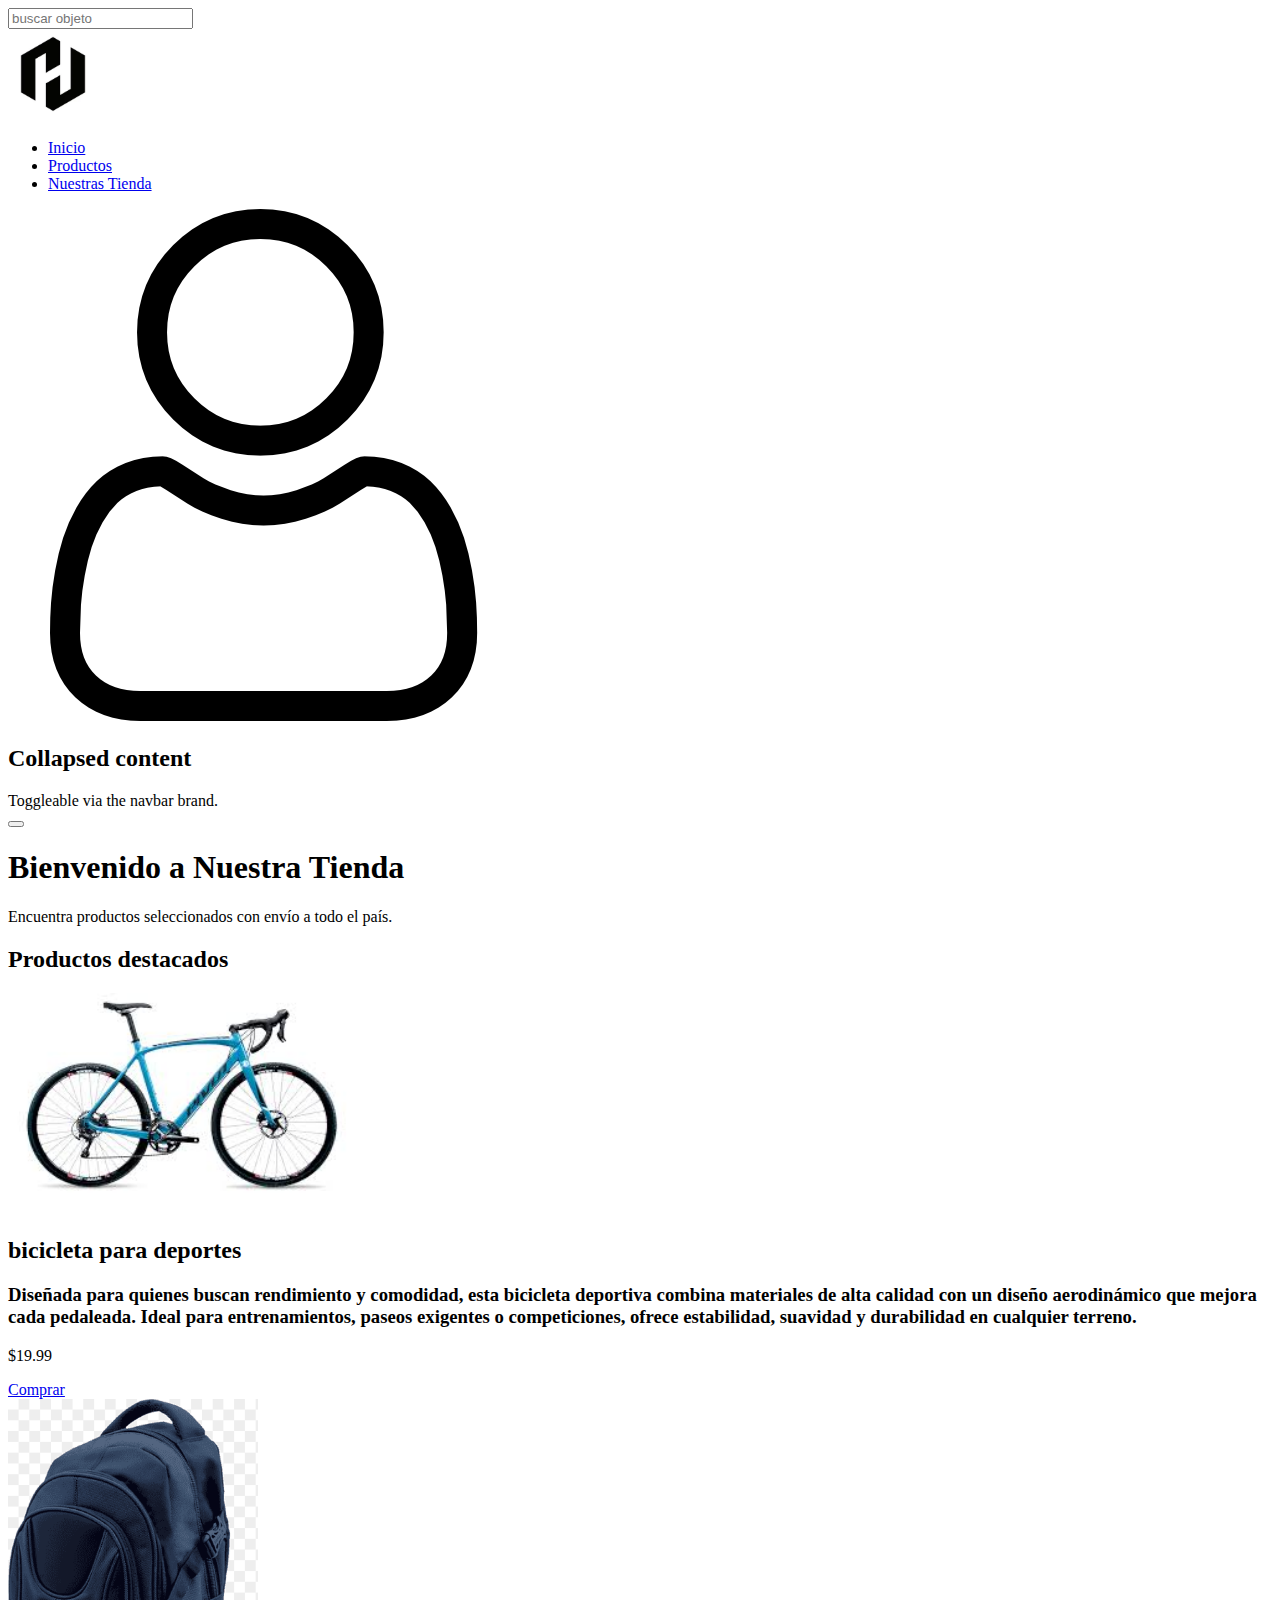
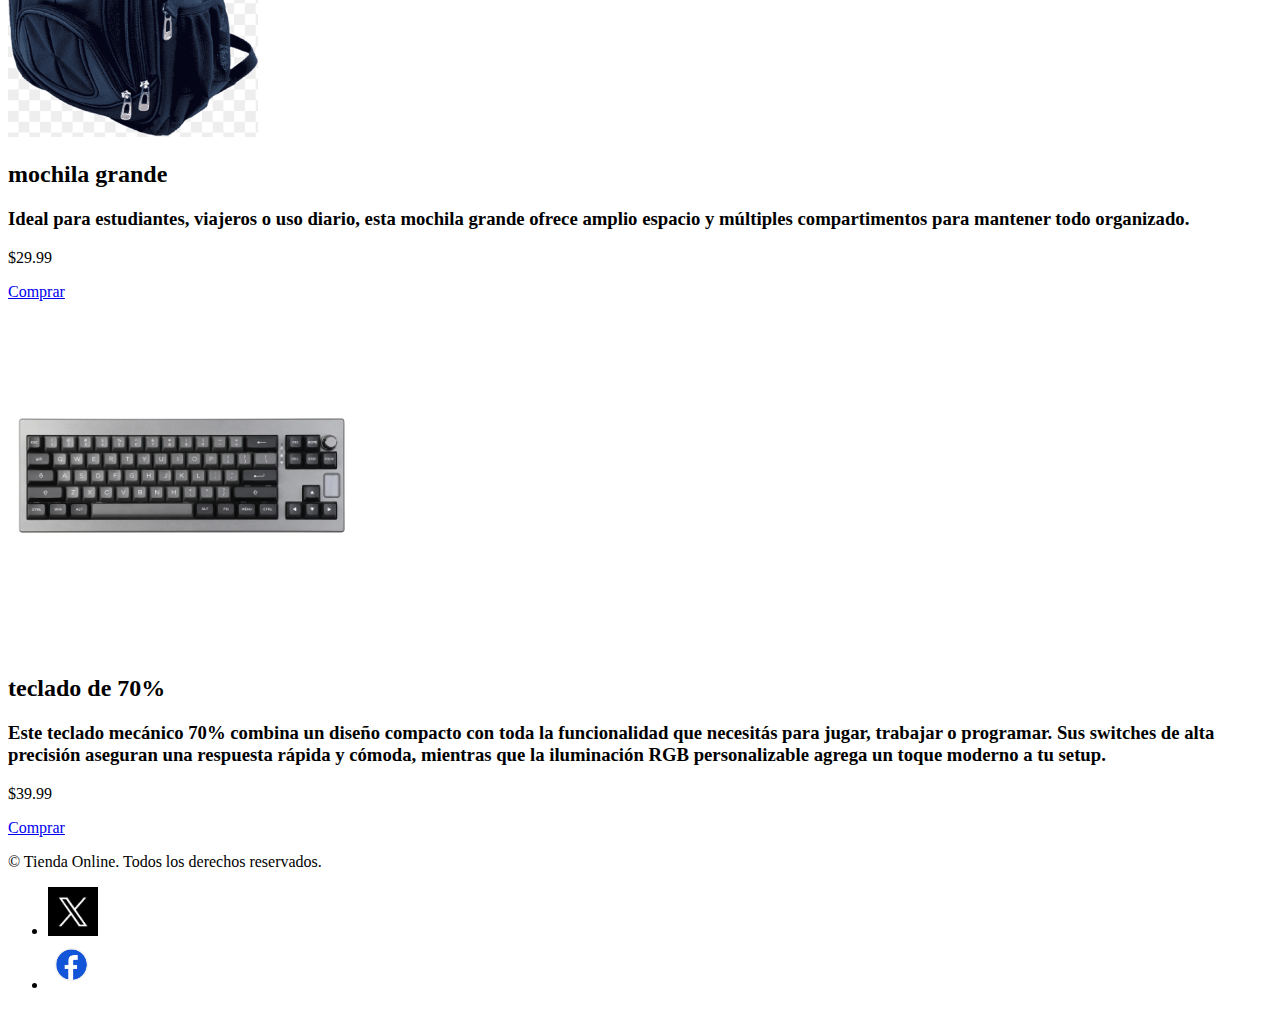
<file: index.html>
<!-- index.html -->
<!doctype html>
<html lang="es">
<head>
  <meta charset="utf-8">
  <meta name="viewport" content="width=device-width,initial-scale=1">
  <title>Tienda Online - Inicio</title>
  <!-- link de bt -->
  <link href="https://cdn.jsdelivr.net/npm/bootstrap@5.3.8/dist/css/bootstrap.min.css" rel="stylesheet" integrity="sha384-sRIl4kxILFvY47J16cr9ZwB07vP4J8+LH7qKQnuqkuIAvNWLzeN8tE5YBujZqJLB" crossorigin="anonymous">
  <!-- link de css -->
  <link rel="stylesheet" href="css/main.css">
  <!-- link de animacion -->
  <link rel="stylesheet" href="https://cdnjs.cloudflare.com/ajax/libs/animate.css/4.1.1/animate.min.css"/>
  <!-- link de tipografia -->
  <link rel="preconnect" href="https://fonts.googleapis.com">
  <link rel="preconnect" href="https://fonts.gstatic.com" crossorigin>
  <link href="https://fonts.googleapis.com/css2?family=Open+Sans:ital,wght@0,300..800;1,300..800&display=swap" rel="stylesheet">

</head>
<body>
    <!-- paginas -->
  <header>
    <div class="buscador">
      <form action="#" method="get">
          <input type="search" name="buscar" placeholder="buscar objeto">
      </form>
    </div>

    <div class="contenedor">
      <a href="index.html" class="logo"><img class="animate__animated animate__bounce" src="img/logotipo.webp" alt="Logo tienda" width="90"></a>
        <nav class="menu">
          <ul>
            <li><a href="index.html">Inicio</a></li>
            <li><a href="./pages/productos.html">Productos</a></li>
            <li><a href="./pages/tiendas.html">Nuestras Tienda</a></li>
          </ul>
        </nav>
        
        <div class="menu-wrapper">
          <img src="img/usuario.png" alt="icono de usuario">
        </div>
    </div>
  </header>

  <main>
    <!-- menu hamburguesa con bt -->
    <div class="collapse" id="navbarToggleExternalContent" data-bs-theme="dark">
  <div class="bg-dark p-4">
    <h2 class="text-body-emphasis h4">Collapsed content</h2>
    <span class="text-body-secondary">Toggleable via the navbar brand.</span>
  </div>
</div>
<nav class="navbar navbar-dark bg-dark">
  <div class="container-fluid">
    <button class="navbar-toggler" type="button" data-bs-toggle="collapse" data-bs-target="#navbarToggleExternalContent" aria-controls="navbarToggleExternalContent" aria-expanded="false" aria-label="Toggle navigation">
      <span class="navbar-toggler-icon"></span>
    </button>
  </div>
</nav>  
    <section>
      <div>
        <h1>Bienvenido a Nuestra Tienda</h1>
        <p>Encuentra productos seleccionados con envío a todo el país.</p>
      </div>
    </section>
        <!-- productos -->
    <section class="productos">
      <h2>Productos destacados</h2>
      <div class="productos-uno">
        <article class="card imagen-uno">
          <img src="img/bici.jpg" width="350" alt="bicicleta deportiva">
          <h2>bicicleta para deportes</h2>
          <h3>Diseñada para quienes buscan rendimiento y comodidad, esta bicicleta deportiva combina materiales de alta calidad con un diseño aerodinámico que mejora cada pedaleada. Ideal para entrenamientos, paseos exigentes o competiciones, ofrece estabilidad, suavidad y durabilidad en cualquier terreno.</h3>
          <p>$19.99</p>
          <a class="btn" href="./pages/productos.html">Comprar</a>
        </article>
        <article class="card imagen-dos">
          <img src="img/nueva-mochila.png" width="250" alt="mochila grande">
          <h2>mochila grande</h2>
          <h3>Ideal para estudiantes, viajeros o uso diario, esta mochila grande ofrece amplio espacio y múltiples compartimentos para mantener todo organizado.</h3>
          <p>$29.99</p>
          <a class="btn" href="./pages/productos.html">Comprar</a>
        </article>
        <article class="card imagen-tres">
          <img src="img/teclado-70.png" width="350" alt="teclado de 70%">
          <h2>teclado de 70%</h2>
          <h3>Este teclado mecánico 70% combina un diseño compacto con toda la funcionalidad que necesitás para jugar, trabajar o programar. Sus switches de alta precisión aseguran una respuesta rápida y cómoda, mientras que la iluminación RGB personalizable agrega un toque moderno a tu setup.</h3>
          <p>$39.99</p>
          <a class="btn" href="./pages/productos.html">Comprar</a>
        </article>
      </div>
    </section>
  </main>

  <footer>
    <div class="derechos">
      <p class="copy">&copy; Tienda Online. Todos los derechos reservados.</p>
      <ul class="social">
        <li>
          <a target="_blank" href="https://x.com/i/flow/login"><img src="img/x.png" alt="logotipo de x" width="50"></a>
        </li>
        <li>
          <a target="_blank" href="https://www.facebook.com/home.php"><img src="img/facebook.jpg" alt="logotipo de facebook" width="50"></a>
        </li>
      </ul>
    </div>
  </footer>
<!-- link de bt -->
 <script src="https://cdn.jsdelivr.net/npm/bootstrap@5.3.8/dist/js/bootstrap.bundle.min.js" integrity="sha384-FKyoEForCGlyvwx9Hj09JcYn3nv7wiPVlz7YYwJrWVcXK/BmnVDxM+D2scQbITxI" crossorigin="anonymous"></script>
</body>
</html>
</file>
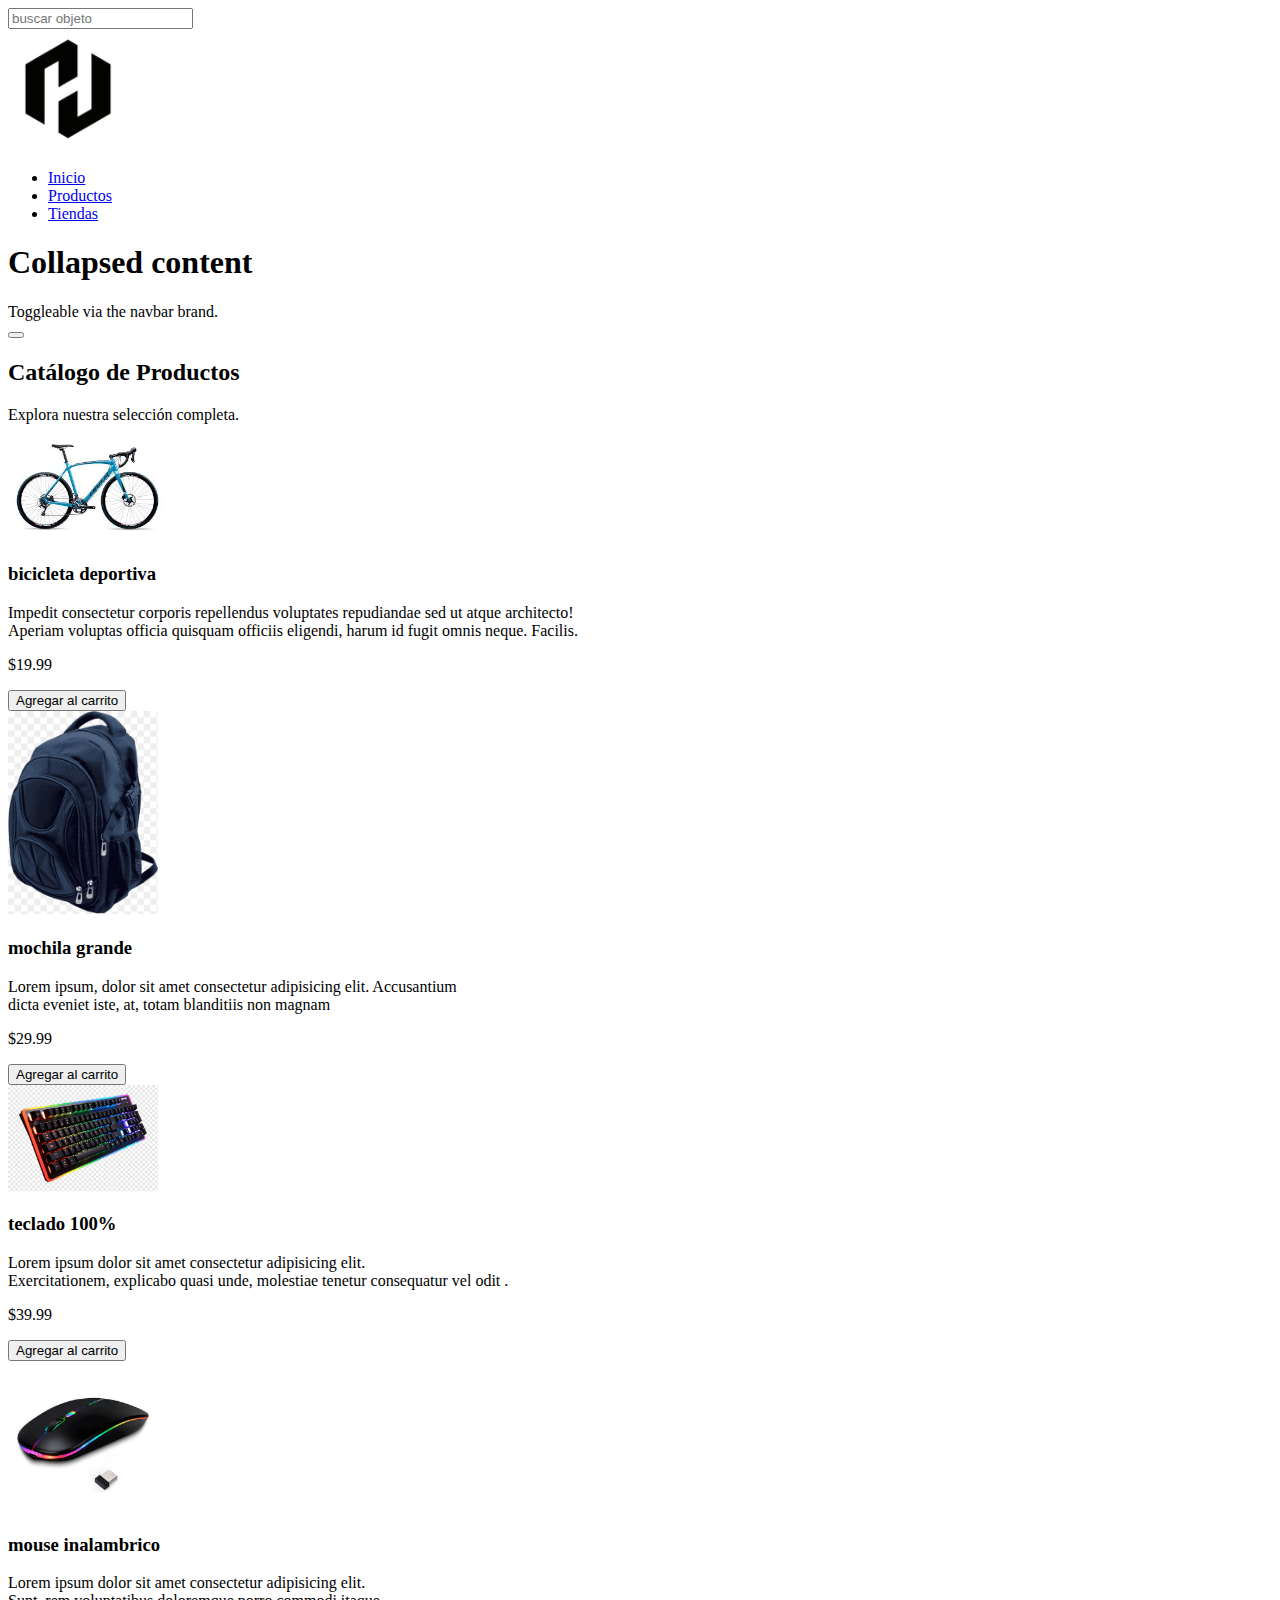
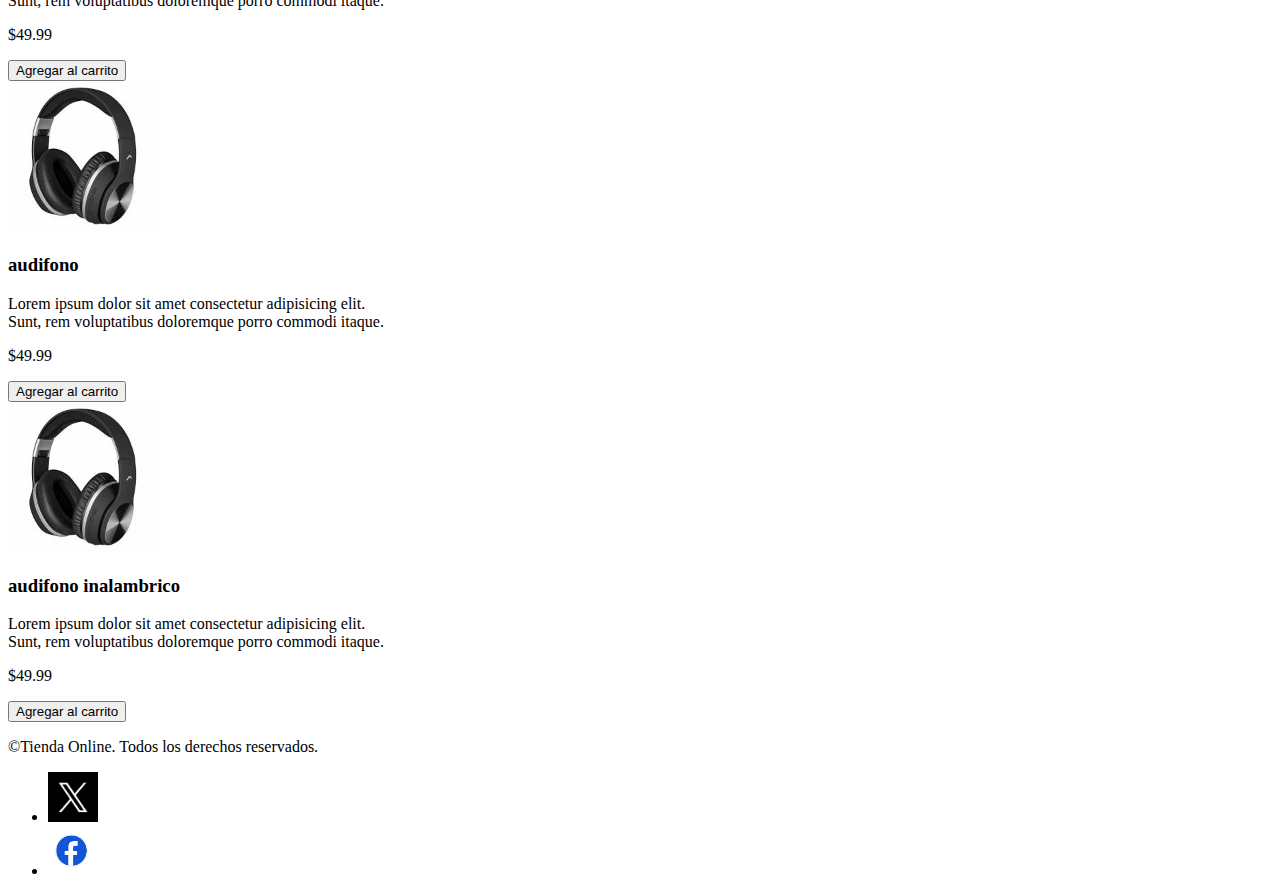
<file: pages/productos.html>
<!doctype html>
<html lang="es">
<head>
  <meta charset="utf-8">
  <meta name="viewport" content="width=device-width,initial-scale=1">
  <title>Productos</title>
  <!-- link de bt -->
  <link href="https://cdn.jsdelivr.net/npm/bootstrap@5.3.8/dist/css/bootstrap.min.css" rel="stylesheet" integrity="sha384-sRIl4kxILFvY47J16cr9ZwB07vP4J8+LH7qKQnuqkuIAvNWLzeN8tE5YBujZqJLB" crossorigin="anonymous"> 
  <!-- link de css -->
  <link rel="stylesheet" href="../css/main.css">
  <!-- link de tipografia -->
  <link rel="preconnect" href="https://fonts.googleapis.com">
  <link rel="preconnect" href="https://fonts.gstatic.com" crossorigin>
  <link href="https://fonts.googleapis.com/css2?family=Open+Sans:ital,wght@0,300..800;1,300..800&display=swap" rel="stylesheet">
</head>
<body>
  <header>
    <div class="buscador">
      <form action="#" method="get">
          <input type="search" name="buscar" placeholder="buscar objeto">
      </form>
    </div>
    <div class="contenedor">
      <a href="index.html" class="logo"><img src="../img/logotipo.webp" alt="Logo tienda" width="120"></a>
      <nav class="menu">
        <ul>
          <li><a href="../index.html">Inicio</a></li>
          <li><a href="productos.html">Productos</a></li>
          <li><a href="tiendas.html">Tiendas</a></li>
        </ul>
      </nav>
    </div>
    
  </header>

  <main>
    <div class="collapse" id="navbarToggleExternalContent" data-bs-theme="dark">
  <div class="bg-dark p-4">
    <h1 class="text-body-emphasis h4">Collapsed content</h1>
    <span class="text-body-secondary">Toggleable via the navbar brand.</span>
  </div>
</div>
<nav class="navbar navbar-dark bg-dark">
  <div class="container-fluid">
    <button class="navbar-toggler" type="button" data-bs-toggle="collapse" data-bs-target="#navbarToggleExternalContent" aria-controls="navbarToggleExternalContent" aria-expanded="false" aria-label="Toggle navigation">
      <span class="navbar-toggler-icon"></span>
    </button>
  </div>
</nav>
    <section class="pagina2">
      <h2>Catálogo de Productos</h2>
      <p>Explora nuestra selección completa.</p>

      <!-- productos -->
      <div class="productos-uno producto-dos">
        <article class="card imagen-uno img-uno">
          <img src="../img/bici.jpg" alt="bicicleta para carreras" width="160">
          <h3>bicicleta deportiva</h3>
          <p>Impedit consectetur corporis repellendus voluptates repudiandae sed ut atque architecto! <br>Aperiam voluptas officia quisquam officiis eligendi, harum id fugit omnis neque. Facilis.</p>
          <p class="price">$19.99</p>
          <button class="btn">Agregar al carrito</button>
        </article>

        <article class="card imagen-dos img-dos">
          <img src="../img/mochila.png" alt="mochila grande" width="150">
          <h3>mochila grande</h3>
          <p>Lorem ipsum, dolor sit amet consectetur adipisicing elit. Accusantium <br>dicta eveniet iste, at, totam blanditiis non magnam </p>
          <p class="price">$29.99</p>
          <button class="btn">Agregar al carrito</button>
        </article>

        <article class="card imagen-tres img-tres">
          <img src="../img/teclado.png" alt="teclado con rgb" width="150">
          <h3>teclado 100%</h3>
          <p>Lorem ipsum dolor sit amet consectetur adipisicing elit.<br> Exercitationem, explicabo quasi unde, molestiae tenetur consequatur vel odit .</p>
          <p class="price">$39.99</p>
          <button class="btn">Agregar al carrito</button>
        </article>

        <article class="card imagen-cuatro img-cuatro">
          <img src="../img/mouse inalambrico.jpg" alt="mouse gamer" width="150">
          <h3>mouse inalambrico</h3>
          <p>Lorem ipsum dolor sit amet consectetur adipisicing elit.<br>Sunt, rem voluptatibus doloremque porro commodi itaque. </p>
          <p class="price">$49.99</p>
          <button class="btn">Agregar al carrito</button>
        </article>

        <article class="card imagen-cinco img-cinco">
          <img src="../img/audifono bluetooth.jpeg" alt="audifono con cable" width="150">
          <h3>audifono</h3>
          <p>Lorem ipsum dolor sit amet consectetur adipisicing elit.<br>Sunt, rem voluptatibus doloremque porro commodi itaque. </p>
          <p class="price">$49.99</p>
          <button class="btn">Agregar al carrito</button>
        </article>

        <article class="card imagen-seis img-seis">
          <img src="../img/audifono bluetooth.jpeg" alt="audifono sin cable" width="150">
          <h3>audifono inalambrico</h3>
          <p>Lorem ipsum dolor sit amet consectetur adipisicing elit.<br>Sunt, rem voluptatibus doloremque porro commodi itaque. </p>
          <p class="price">$49.99</p>
          <button class="btn">Agregar al carrito</button>
        </article>
      </div>
    </section>
  </main>

  <footer>
    <div class="derechos">
      <p class="copy">&copy;Tienda Online. Todos los derechos reservados.</p>
      <ul class="social">
        <li>
          <a target="_blank" href="https://x.com/i/flow/login"><img src="../img/x.png" alt="logotipo de x" width="50"></a>
        </li>
        <li>
          <a target="_blank" href="https://www.facebook.com/home.php"><img src="../img/facebook.jpg" alt="logotipo de facebook" width="50"></a>
        </li>
      </ul>
    </div>
  </footer>
<!-- link de bt -->
<script src="https://cdn.jsdelivr.net/npm/bootstrap@5.3.8/dist/js/bootstrap.bundle.min.js" integrity="sha384-FKyoEForCGlyvwx9Hj09JcYn3nv7wiPVlz7YYwJrWVcXK/BmnVDxM+D2scQbITxI" crossorigin="anonymous"></script>
</body>
</html>
</file>
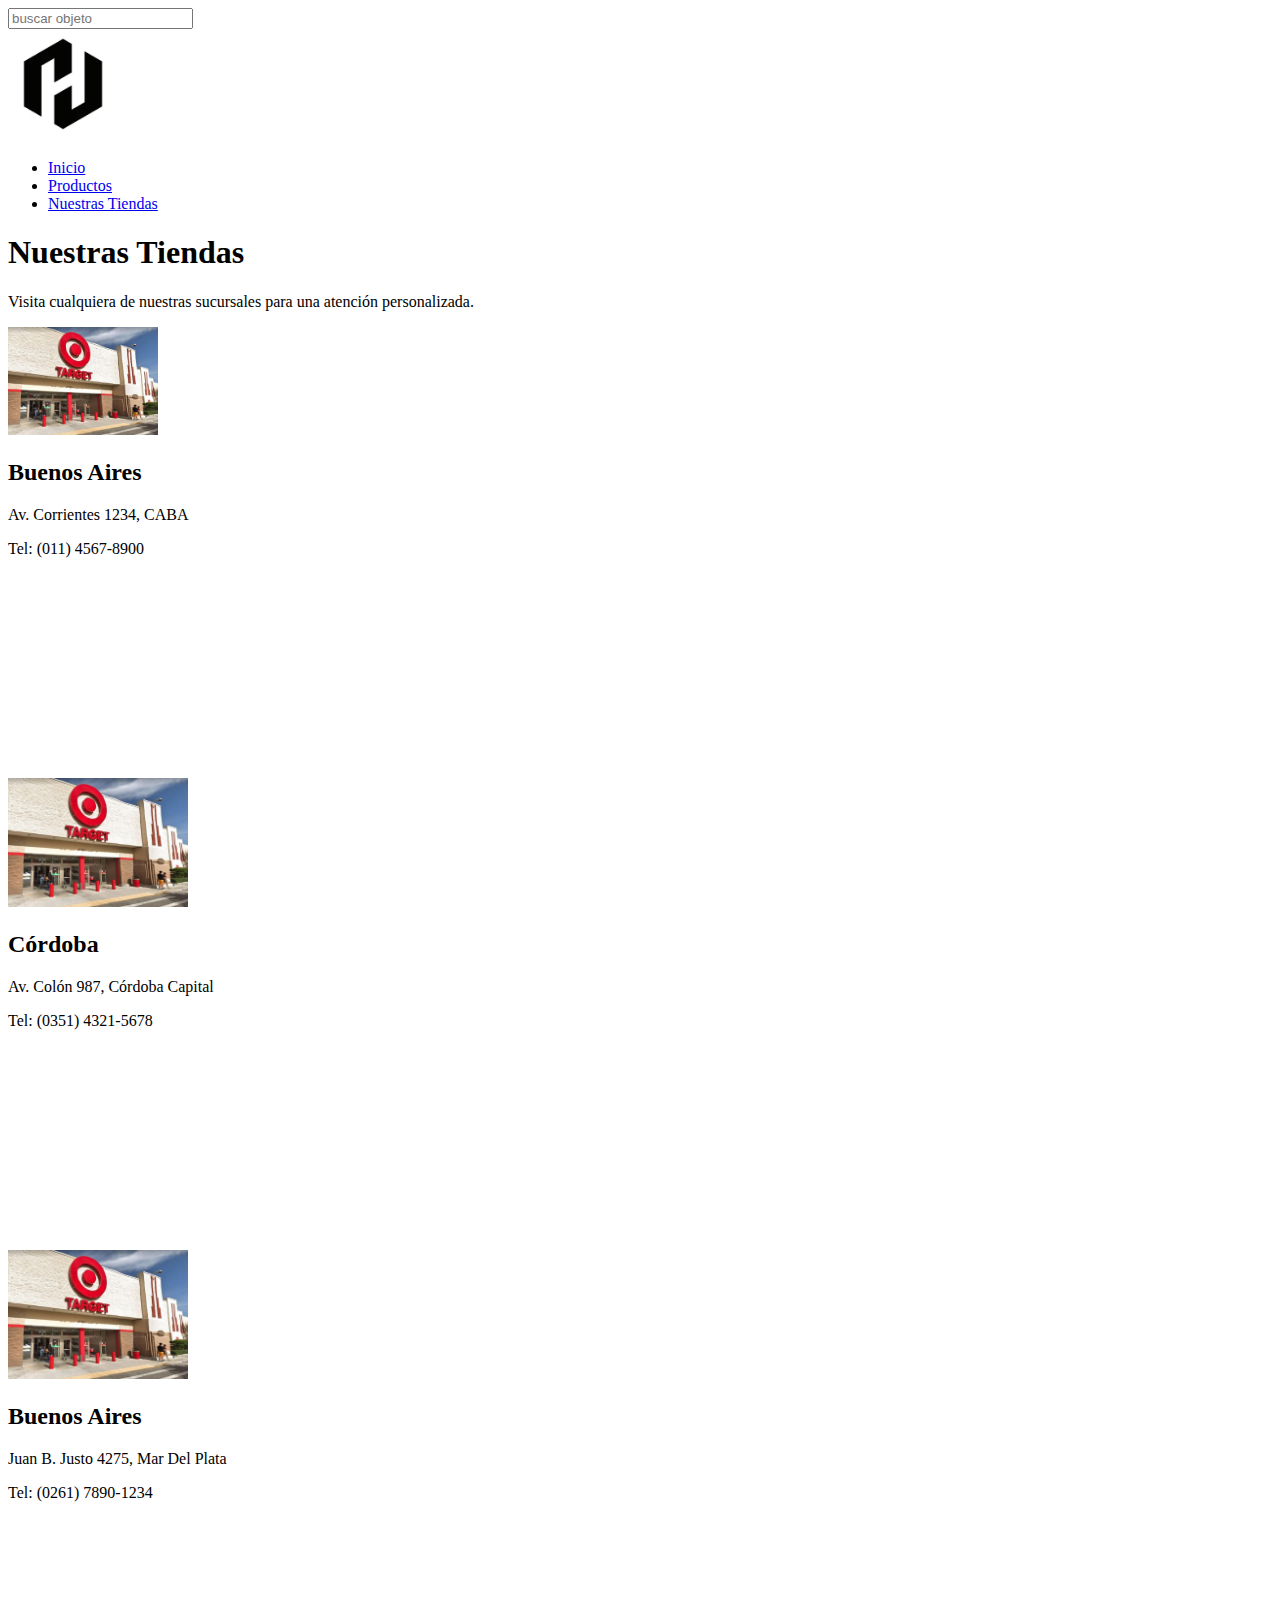
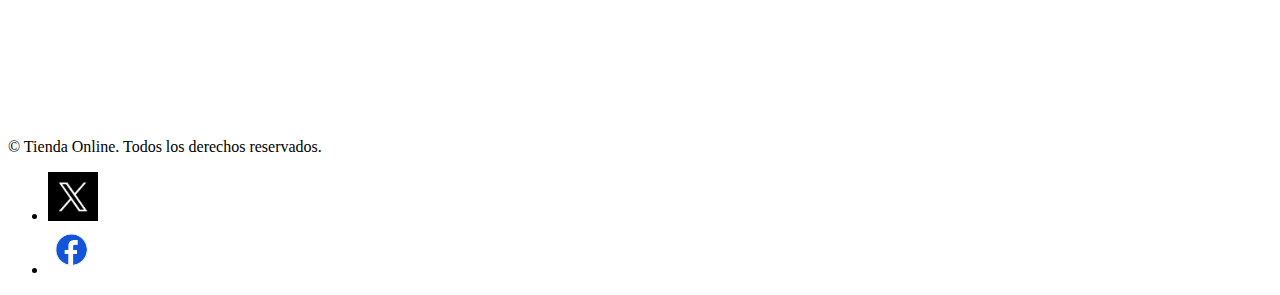
<file: pages/tiendas.html>
<!-- tiendas.html -->
<!doctype html>
<html lang="es">
<head>
  <meta charset="utf-8">
  <meta name="viewport" content="width=device-width,initial-scale=1">
  <title>Nuestras Tiendas</title>
  <!-- link de bt -->
  <link href="https://cdn.jsdelivr.net/npm/bootstrap@5.3.8/dist/css/bootstrap.min.css" rel="stylesheet" integrity="sha384-sRIl4kxILFvY47J16cr9ZwB07vP4J8+LH7qKQnuqkuIAvNWLzeN8tE5YBujZqJLB" crossorigin="anonymous"> 
  <!-- link de css -->
  <link rel="stylesheet" href="../css/main.css">
  <!-- link de tipografia -->
  <link rel="preconnect" href="https://fonts.googleapis.com">
  <link rel="preconnect" href="https://fonts.gstatic.com" crossorigin>
  <link href="https://fonts.googleapis.com/css2?family=Open+Sans:ital,wght@0,300..800;1,300..800&display=swap" rel="stylesheet">
</head>
<body>
  <header>
    <div class="buscador">
      <form action="#" method="get">
          <input type="search" name="buscar" placeholder="buscar objeto">
      </form>
    </div>
    <div class="contenedor">
      <a href="index.html" class="logo"><img src="../img/logotipo.webp" alt="Logo de tienda" width="110"></a>
      <nav class="menu">
        <ul>
          <li><a href="../index.html">Inicio</a></li>
          <li><a href="productos.html">Productos</a></li>
          <li><a href="tiendas.html">Nuestras Tiendas</a></li>
        </ul>
      </nav>
    </div>
  </header>

  <main>
    <section class="container">
      <h1>Nuestras Tiendas</h1>
      <p>Visita cualquiera de nuestras sucursales para una atención personalizada.</p>
        <!-- ubicaciones de locales de las tiendas -->
      <div class="productos-uno">
        <article class="card">
          <img src="../img/ejemplo.jpg" alt="Tienda Buenos Aires" width="150">
          <h2>Buenos Aires</h2>
          <p>Av. Corrientes 1234, CABA</p>
          <p>Tel: (011) 4567-8900</p>
          <iframe src="https://www.google.com/maps?q=Av.+Corrientes+1234,+CABA&output=embed" width="100%" height="200" style="border:0;" allowfullscreen loading="lazy"></iframe>
        </article>

        <article class="card">
          <img src="../img/ejemplo.jpg" alt="Tienda Córdoba" width="180">
          <h2>Córdoba</h2>
          <p>Av. Colón 987, Córdoba Capital</p>
          <p>Tel: (0351) 4321-5678</p>
          <iframe src="https://www.google.com/maps?q=Av.+Colón+987,+Córdoba&output=embed" width="100%" height="200" style="border:0;" allowfullscreen loading="lazy"></iframe>
        </article>

        <article class="card">
          <img src="../img/ejemplo.jpg" alt="Tienda Mendoza" width="180">
          <h2>Buenos Aires</h2>
          <p>Juan B. Justo 4275, Mar Del Plata</p>
          <p>Tel: (0261) 7890-1234</p>
          <iframe src="https://www.google.com/maps?q=Juan+B.+Justo+4275&output=embed" width="100%" height="200" style="border:0;" allowfullscreen loading="lazy"></iframe>
          
        </article>
      </div>
    </section>
  </main>

  <footer>
    <div class="derechos">
      <p class="copy">&copy; Tienda Online. Todos los derechos reservados.</p>
      <ul class="social">
        <li>
          <a target="_blank" href="https://x.com/i/flow/login"><img src="../img/x.png" alt="logotipo de x" width="50"></a>
        </li>
        <li>
          <a target="_blank" href="https://www.facebook.com/home.php"><img src="../img/facebook.jpg" alt="logotipo de facebook" width="50"></a>
        </li>
      </ul>
    </div>
  </footer>
<!-- link de bt -->
<script src="https://cdn.jsdelivr.net/npm/bootstrap@5.3.8/dist/js/bootstrap.bundle.min.js" integrity="sha384-FKyoEForCGlyvwx9Hj09JcYn3nv7wiPVlz7YYwJrWVcXK/BmnVDxM+D2scQbITxI" crossorigin="anonymous"></script>
</body>
</html>
</file>
<file: css/main.css>
/*# sourceMappingURL=main.css.map */
</file>
